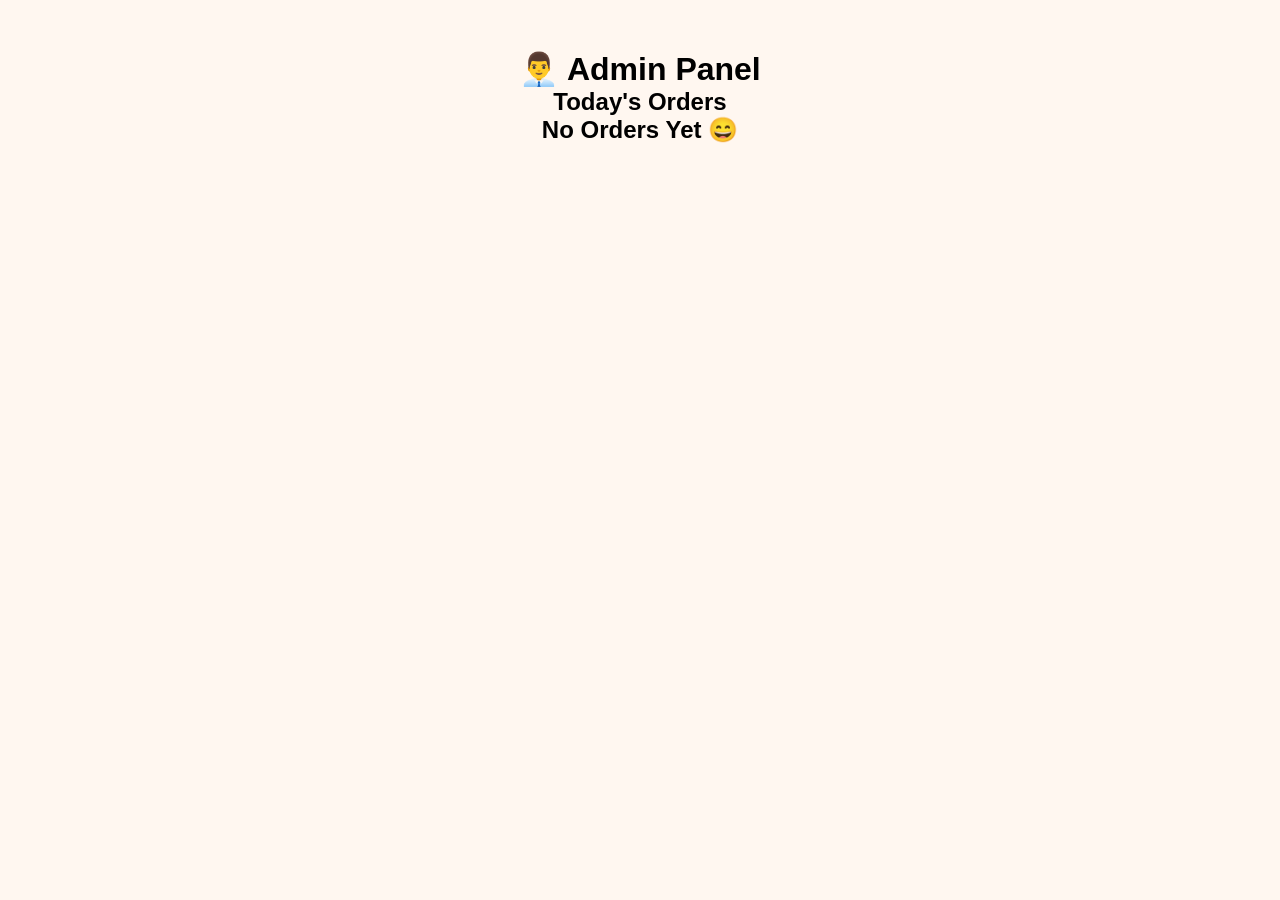
<file: admin.html>
<!DOCTYPE html>
<html lang="en">

<head>

<meta charset="UTF-8">

<meta name="viewport" content="width=device-width, initial-scale=1.0">

<title>Admin Panel</title>

<link rel="stylesheet" href="style.css">

</head>

<body>

<div class="billing">

<h1>
👨‍💼 Admin Panel
</h1>

<h2>
Today's Orders
</h2>

<div id="orderList"></div>

</div>

<script src="app.js"></script>

</body>

</html>
</file>
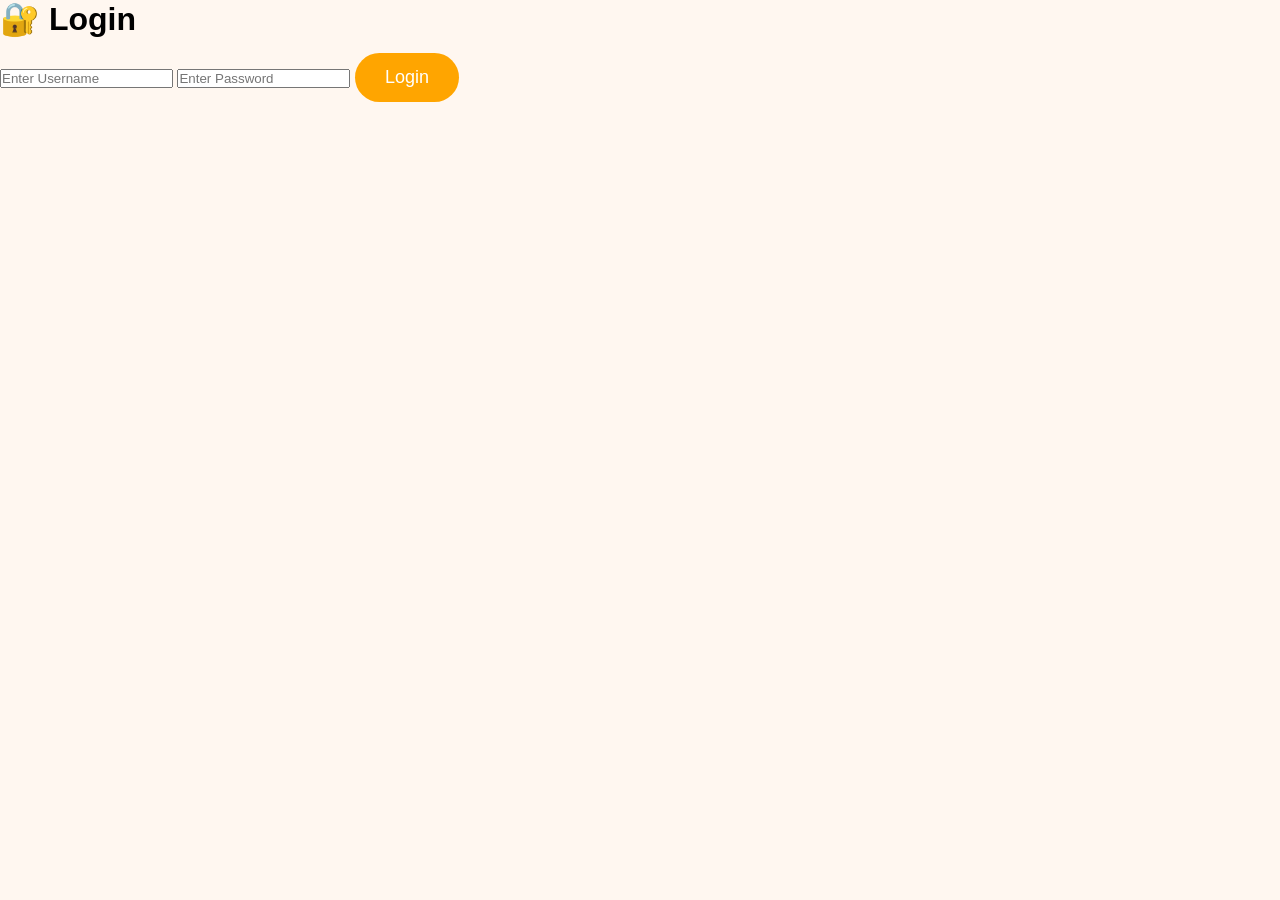
<file: login.html>
<!DOCTYPE html>
<html lang="mr">

<head>

<meta charset="UTF-8">

<meta name="viewport" content="width=device-width, initial-scale=1.0">

<title>Login</title>

<link rel="stylesheet" href="style.css">

</head>

<body>

<div class="login-box">

<h1>
🔐 Login
</h1>

<input type="text" id="username" placeholder="Enter Username">

<input type="password" id="password" placeholder="Enter Password">

<button onclick="login()">

Login

</button>

</div>

<script src="app.js"></script>

</body>

</html>
</file>
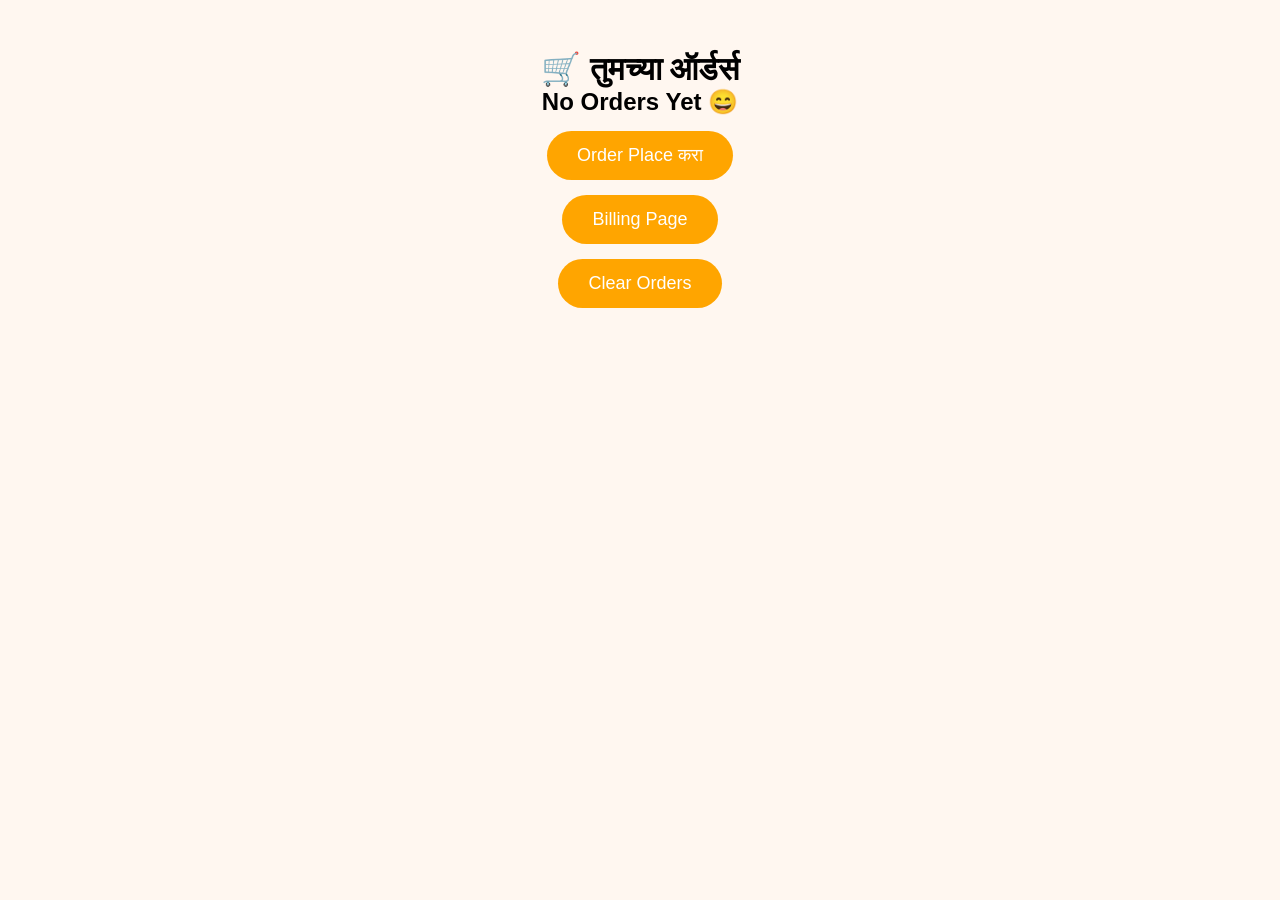
<file: order.html>
<!-- ========================= order.html ========================= -->

<!DOCTYPE html>
<html lang="mr">

<head>

<meta charset="UTF-8">
<meta name="viewport" content="width=device-width, initial-scale=1.0">

<title>Orders</title>

<link rel="stylesheet" href="style.css">

</head>

<body>

<div class="orders">

<h1>
🛒 तुमच्या ऑर्डर्स
</h1>

<div id="orderList"></div>

<button onclick="placeOrder()">
Order Place करा
</button>

<br>

<a href="billing.html">

<button>
Billing Page
</button>

</a>

<br>

<button onclick="clearCart()">
Clear Orders
</button>

</div>

<script src="app.js"></script>

</body>
</html>
</file>
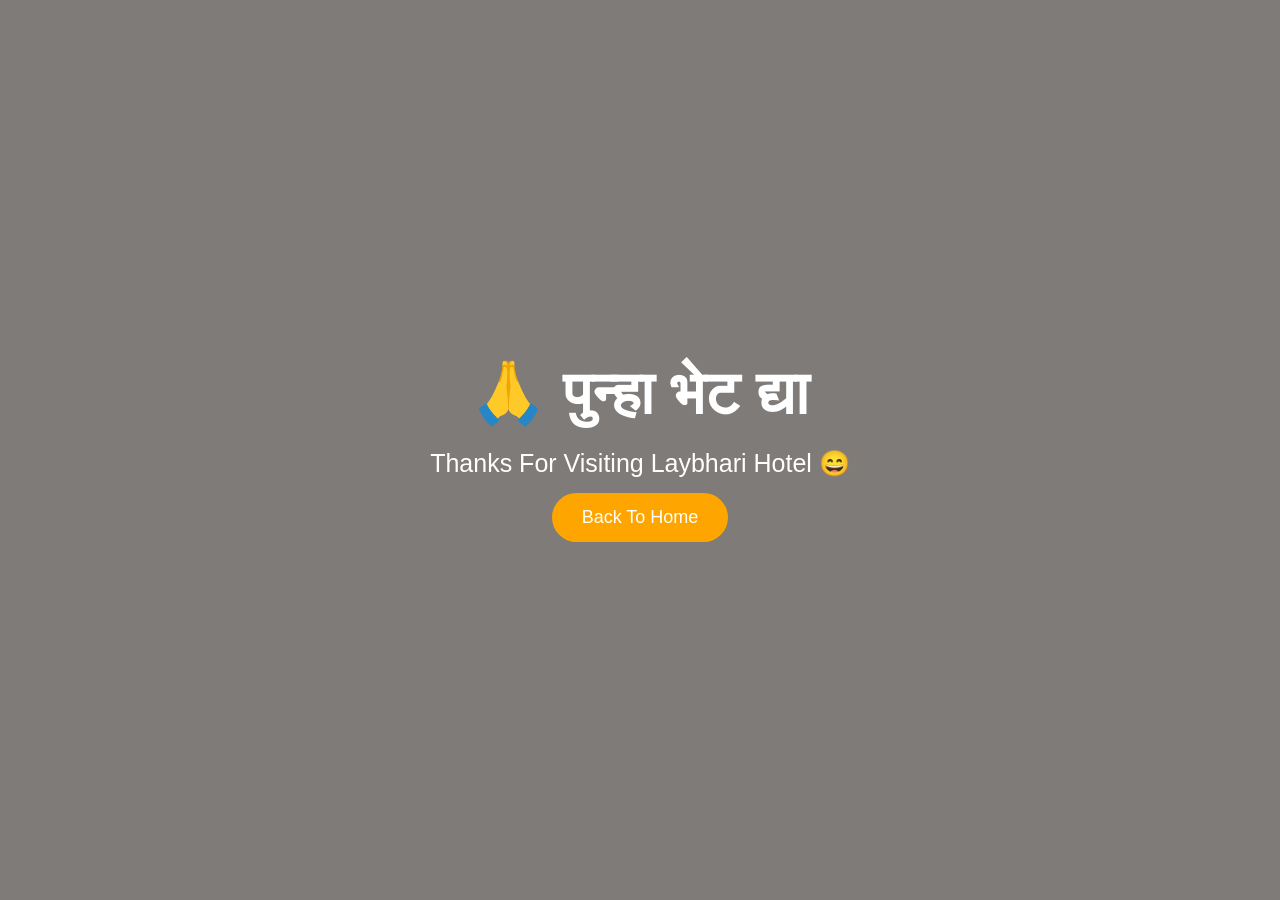
<file: visit.html>
<!DOCTYPE html>
<html lang="mr">

<head>

<meta charset="UTF-8">

<meta name="viewport" content="width=device-width, initial-scale=1.0">

<title>Visit Again</title>

<link rel="stylesheet" href="style.css">

</head>

<body>

<div class="welcome">

<h1>
🙏 पुन्हा भेट द्या
</h1>

<p>
Thanks For Visiting Laybhari Hotel 😄
</p>

<a href="index.html">

<button>

Back To Home

</button>

</a>

</div>

</body>

</html>
</file>
<file: style.css>
*{
margin:0;
padding:0;
box-sizing:border-box;
font-family:sans-serif;
}

body{
background:#fff7f0;
}

/* LOGO */

.logo{
width:140px;
margin-bottom:20px;
}

/* WELCOME */

.welcome{
height:100vh;
display:flex;
flex-direction:column;
justify-content:center;
align-items:center;
text-align:center;
padding:20px;
background:linear-gradient(
rgba(0,0,0,0.5),
rgba(0,0,0,0.5)
),
url('https://images.unsplash.com/photo-1504674900247-0877df9cc836?w=1200');

background-size:cover;
background-position:center;
color:white;
}

.welcome h1{
font-size:60px;
}

.welcome p{
font-size:25px;
margin-top:20px;
}

/* BUTTON */

button{
padding:14px 30px;
border:none;
background:orange;
color:white;
border-radius:40px;
cursor:pointer;
font-size:18px;
margin-top:15px;
transition:0.3s;
}

button:hover{
background:#ff6600;
transform:scale(1.05);
}

/* NAVBAR */

nav{
background:linear-gradient(to right,#ff9800,#ff5722);
padding:20px;
display:flex;
justify-content:space-between;
align-items:center;
color:white;
}

/* SEARCH */

.search-box{
text-align:center;
margin-top:30px;
}

.search-box input{
width:350px;
padding:15px;
border-radius:40px;
border:2px solid orange;
font-size:18px;
}

/* MENU */

.menu{
padding:50px;
display:grid;
grid-template-columns:repeat(auto-fit,minmax(280px,1fr));
gap:30px;
}

/* CARD */

.card{
background:white;
padding:20px;
border-radius:25px;
text-align:center;
box-shadow:0 10px 20px rgba(0,0,0,0.1);
transition:0.3s;
}

.card:hover{
transform:translateY(-10px);
}

.card img{
width:100%;
height:220px;
object-fit:cover;
border-radius:20px;
}

.card h2{
margin-top:15px;
font-size:28px;
}

.card p{
margin-top:10px;
font-size:24px;
color:#ff5722;
}

/* QUANTITY */

.qty{
display:flex;
justify-content:center;
align-items:center;
gap:15px;
margin-top:15px;
}

/* ORDERS */

.orders,
.billing{
padding:50px;
text-align:center;
}

.order-card{
background:white;
padding:20px;
margin:20px auto;
width:350px;
border-radius:20px;
box-shadow:0 10px 20px rgba(0,0,0,0.1);
}

/* QR */

.qr{
width:220px;
margin-top:20px;
border-radius:20px;
}

/* DARK MODE */

.dark{
background:#111;
color:white;
}

.dark .card{
background:#222;
color:white;
}

.dark nav{
background:black;
}

/* RESPONSIVE */

@media(max-width:768px){

.welcome h1{
font-size:40px;
}

nav{
flex-direction:column;
gap:15px;
}

.search-box input{
width:90%;
}

}
</file>
